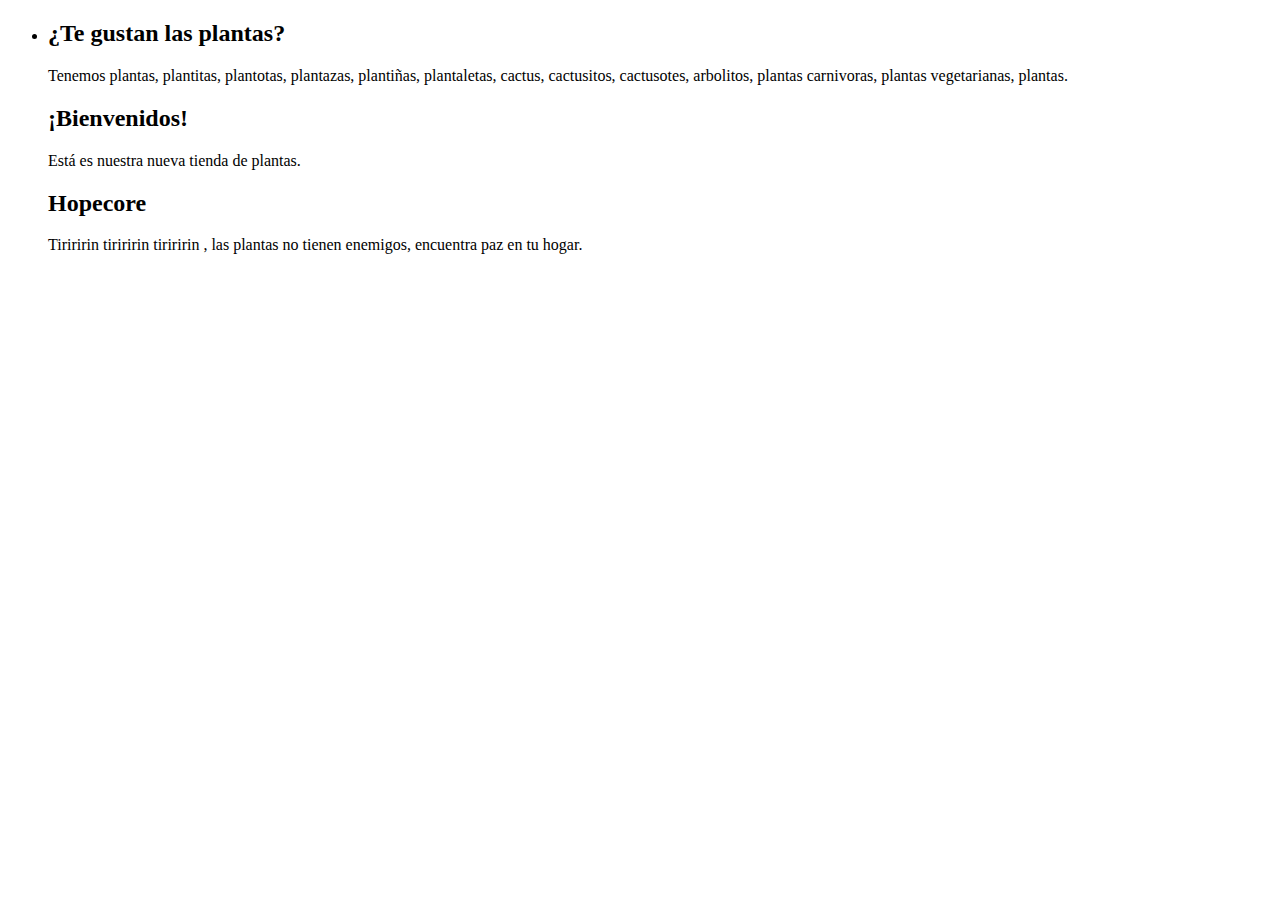
<file: target/classes/templates/index.html>
<!DOCTYPE html>
<html lang="es" xmlns:th="http://www.thymeleaf.org">
<head th:replace="~{fragmento :: estilos('Plantitas')}">

</head>

<body>
<div class="cd-hero">
    <div th:replace="~{fragmento :: navegante}"> </div>
    <ul class="cd-hero-slider">

        <li class="selected">
            <div class="cd-full-width">
                <div class="container-fluid js-tm-page-content tm-page-pad" data-page-no="1">
                    <div class="row">
                        <div class="tm-3-col-container">
                            <div class="col-xs-12 col-sm-6 col-md-4 col-lg-4 tm-3-col-textbox">
                                <div class="text-xs-left tm-textbox tm-textbox-padding tm-bg-white-translucent tm-3-col-textbox-inner">
                                    <i class="fa fa-4x fa-pagelines tm-home-fa"></i>
                                    <h2 class="tm-text-title">¿Te gustan las plantas?</h2>
                                    <p class="tm-text"> Tenemos plantas, plantitas, plantotas, plantazas, plantiñas, plantaletas, cactus, cactusitos, cactusotes, arbolitos, plantas carnivoras, plantas vegetarianas, plantas.</p>
                                </div>
                            </div>
                            <div class="col-xs-12 col-sm-6 col-md-4 col-lg-4 tm-3-col-textbox">
                                <div class="text-xs-left tm-textbox tm-textbox-padding tm-bg-white-translucent tm-3-col-textbox-inner">
                                    <i class="fa fa-4x fa-leaf tm-home-fa"></i>
                                    <h2 class="tm-text-title">¡Bienvenidos!</h2>
                                    <p class="tm-text">Está es nuestra nueva tienda de plantas.</p>
                                </div>
                            </div>
                            <div class="col-xs-12 col-sm-6 col-md-4 col-lg-4 tm-3-col-textbox">
                                <div class="text-xs-left tm-textbox tm-textbox-padding tm-bg-white-translucent tm-3-col-textbox-inner">
                                    <i class="fa  fa-4x fa-solid fa-heart tm-home-fa"></i>
                                    <h2 class="tm-text-title">Hopecore</h2>
                                    <p class="tm-text">Tiriririn tiriririn tiriririn , las plantas no tienen enemigos, encuentra paz en tu hogar.</p>
                                </div>
                            </div>
                        </div>
                    </div>
                </div>
            </div>
        </li>
    </ul>

    <footer th:replace="~{fragmento :: footer}">  </footer>

</div>
    <div id="loader-wrapper">

        <div id="loader"></div>
        <div class="loader-section section-left"></div>
        <div class="loader-section section-right"></div>

    </div>


    <script th:src="@{/js/jquery-1.11.3.min.js}" ></script>
    <script th:src="@{/js/bootstrap.min.js}" ></script>
    <script th:src="@{/js/hero-slider-main.js}" ></script>
    <script th:src="@{/js/jquery.magnific-popup.min.js}" ></script>
    <script th:replace="fragmento :: scriptGoogle"></script>

</body>
</html>
</file>
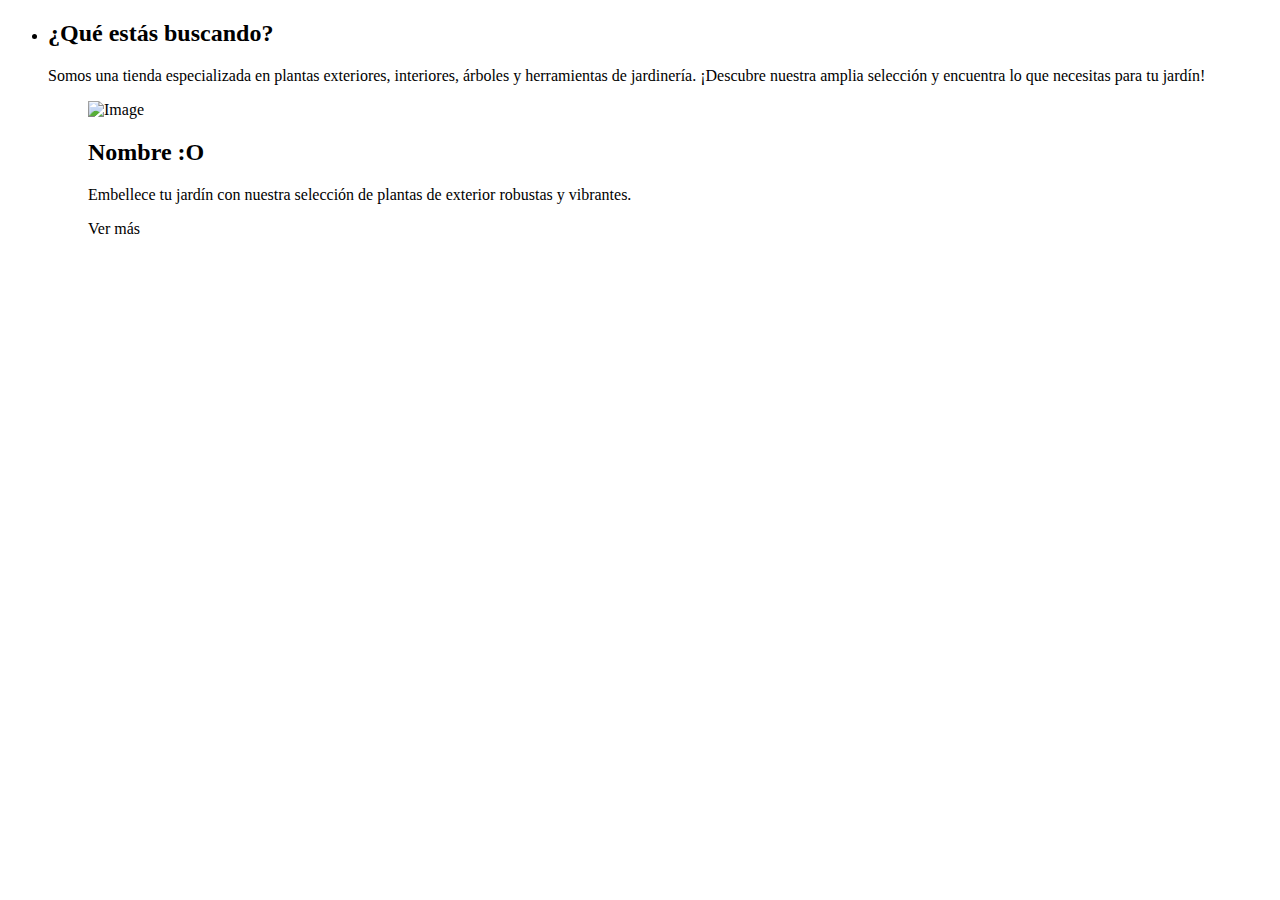
<file: target/classes/templates/buscando.html>
<!DOCTYPE html>
<html xmlns:th="http://www.thymeleaf.org" lang="es">
<head th:replace="~{fragmento :: estilos('Categorías - Plantitas')}"></head>

<body>

        <div class="cd-hero">
            <div th:replace="~{fragmento :: navegante}"></div>

            <div class="cd-hero">
                <ul class="cd-hero-slider">
                <li class="selected">
                    <div class="cd-full-width">
                        <div class="container-fluid js-tm-page-content" data-page-no="2" data-page-type="gallery">
                            <div class="tm-img-gallery-container">
                                <div class="tm-img-gallery gallery-one">
                                    <div class="tm-img-gallery-info-container">
                                        <h2 class="tm-text-title tm-gallery-title tm-white"><span class="tm-white">¿Qué estás buscando?</span></h2>
                                        <p class="tm-text">Somos una tienda especializada en plantas exteriores, interiores, árboles y herramientas de jardinería. ¡Descubre nuestra amplia selección y encuentra lo que necesitas para tu jardín!</p>
                                    </div>
                                    <div th:each="category:${categories}" class="grid-item">
                                        <figure class="effect-ruby">
                                            <img th:src="@{${category.getImage()}}" alt="Image" class="img-fluid tm-img">
                                            <figcaption>
                                                <h2 class="tm-figure-title"><span  th:text="${category.getName()}">Nombre :O</span ></h2>
                                                <p class="tm-figure-description" th:text="${category.getDescription()}">Embellece tu jardín con nuestra selección de plantas de exterior robustas y vibrantes.</p>
        <!--                                        <a href="/categoria/${category.getCategoryId()}">Ver más</a>-->
                                                <a th:href="@{/categoria/{id}(id=${category.getCategoryId()})}">Ver más</a>

                                            </figcaption>
                                        </figure>
                                    </div>
                                </div>
                            </div>
                        </div>
                    </div>
                </li>
                </ul>
            </div>

        </div>

    </body>
        <script th:src="@{/js/jquery-1.11.3.min.js}"></script>
        <script th:src="@{/js/bootstrap.min.js}"></script>
        <script th:src="@{/js/hero-slider-main.js}"></script>
        <script th:src="@{/js/jquery.magnific-popup.min.js}"></script>
        <script>
            function calculateCenter() {
                center = map.getCenter();
            }

            function loadGoogleMap() {
                var script = document.createElement('script');
                script.type = 'text/javascript';
                script.src = 'https://maps.googleapis.com/maps/api/js?v=3.exp&sensor=false&' + 'callback=initialize';
                document.body.appendChild(script);
            }

            // DOM is ready
            $(function () {
                loadGoogleMap(); // Google Map
            });
        </script>
</html>
</file>
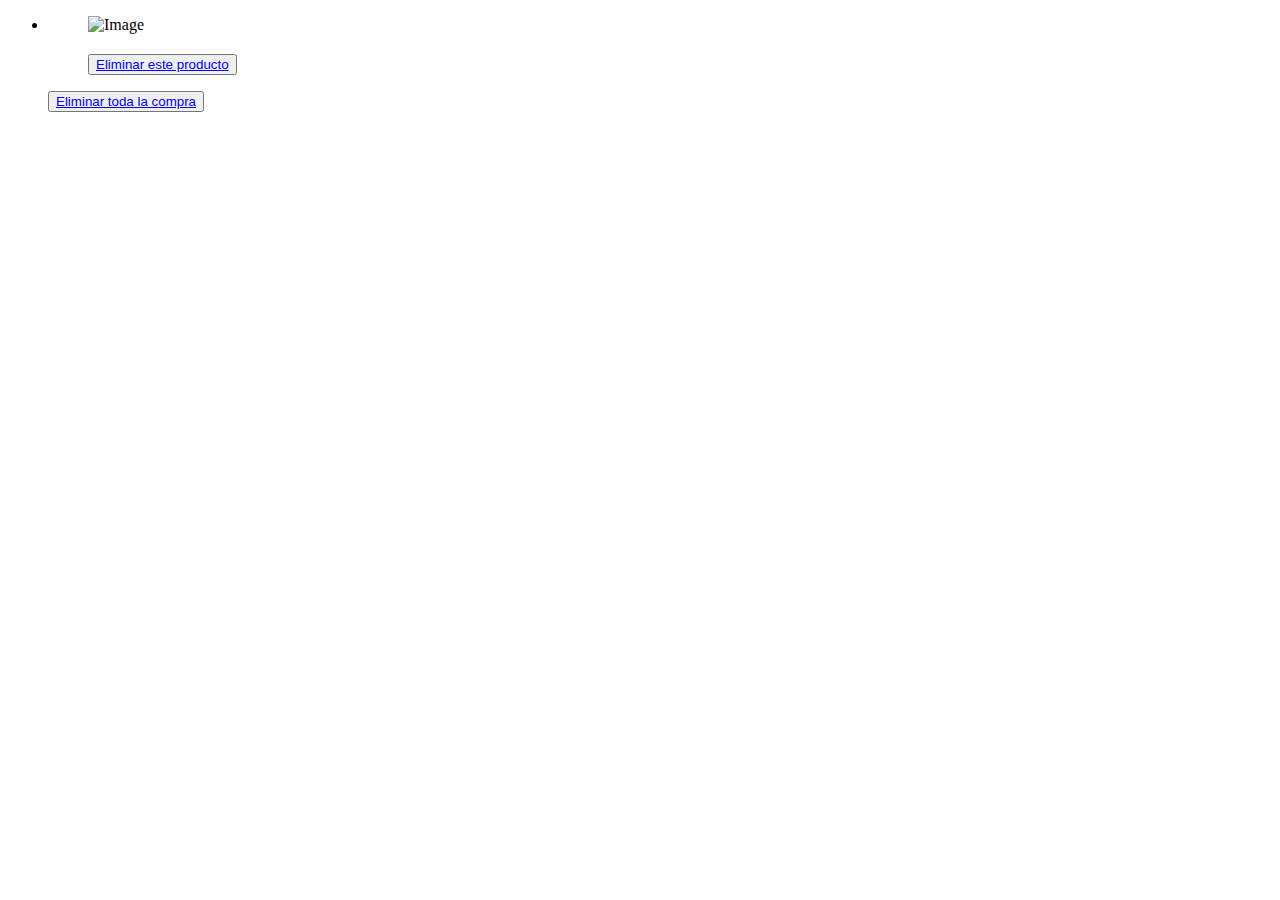
<file: target/classes/templates/carrito.html>
<!DOCTYPE html>
<html xmlns:th="http://www.thymeleaf.org" lang="es">
<head th:replace="~{fragmentoCarrito :: productos('Carrito - Plantitas')}"></head>

<body>
<div class="cd-hero">
    <div th:replace="~{fragmento :: navegante}"></div>

    <div class="cd-hero">
        <ul class="cd-hero-slider">
            <!-- Page 4 Gallery Three -->
            <li class="selected">
                <div class="cd-full-width">
                    <div class="container-fluid js-tm-page-content" data-page-no="4" data-page-type="gallery">
                        <div class="tm-img-gallery-container">
                            <div th:each="carrito : ${productosEnCarrito}" class="grid-item">
                                <figure>
                                    <img th:src="@{${carrito.product.image}}" alt="Image" class="img-fluid tm-img">
                                    <figcaption>
                                        <h2 class="tm-figure-title" th:text="${carrito.product.name}"></h2>
                                        <p class="tm-figure-description" th:text="${carrito.cantidad}"></p>
                                        <!--                                            <p th:text="${carrito.product.price} + ' €' "></p>-->
                                        <p th:text="${#numbers.formatDecimal(carrito.product.price,1,2,'COMMA')+ ' €'}"></p>

                                        <p th:text="${#numbers.formatDecimal(carrito.cantidad*carrito.product.price,1,2,'COMMA')+ ' €'} "></p>


                                        <button><a href="#"
                                                   th:href="@{/cart/delete/{id}(id=${carrito.productInCartId})}">Eliminar
                                            este producto</a></button>
                                    </figcaption>
                                </figure>
                            </div>

                        </div>
                        <p th:text="${#numbers.formatDecimal(precio,1,2,'COMMA')+ ' €'}" class="precio"></p>
                    </div>

                    <button><a href="#" th:href="@{/cart/delete/all}">Eliminar toda la compra</a></button>
                </div>
            </li>
        </ul>

    </div>
</div>
</body>

<script th:src="@{/js/jquery-1.11.3.min.js}"></script>
<script th:src="@{/js/bootstrap.min.js}"></script>
<script th:src="@{/js/hero-slider-main.js}"></script>
<script th:src="@{/js/jquery.magnific-popup.min.js}"></script>

</html>
</file>
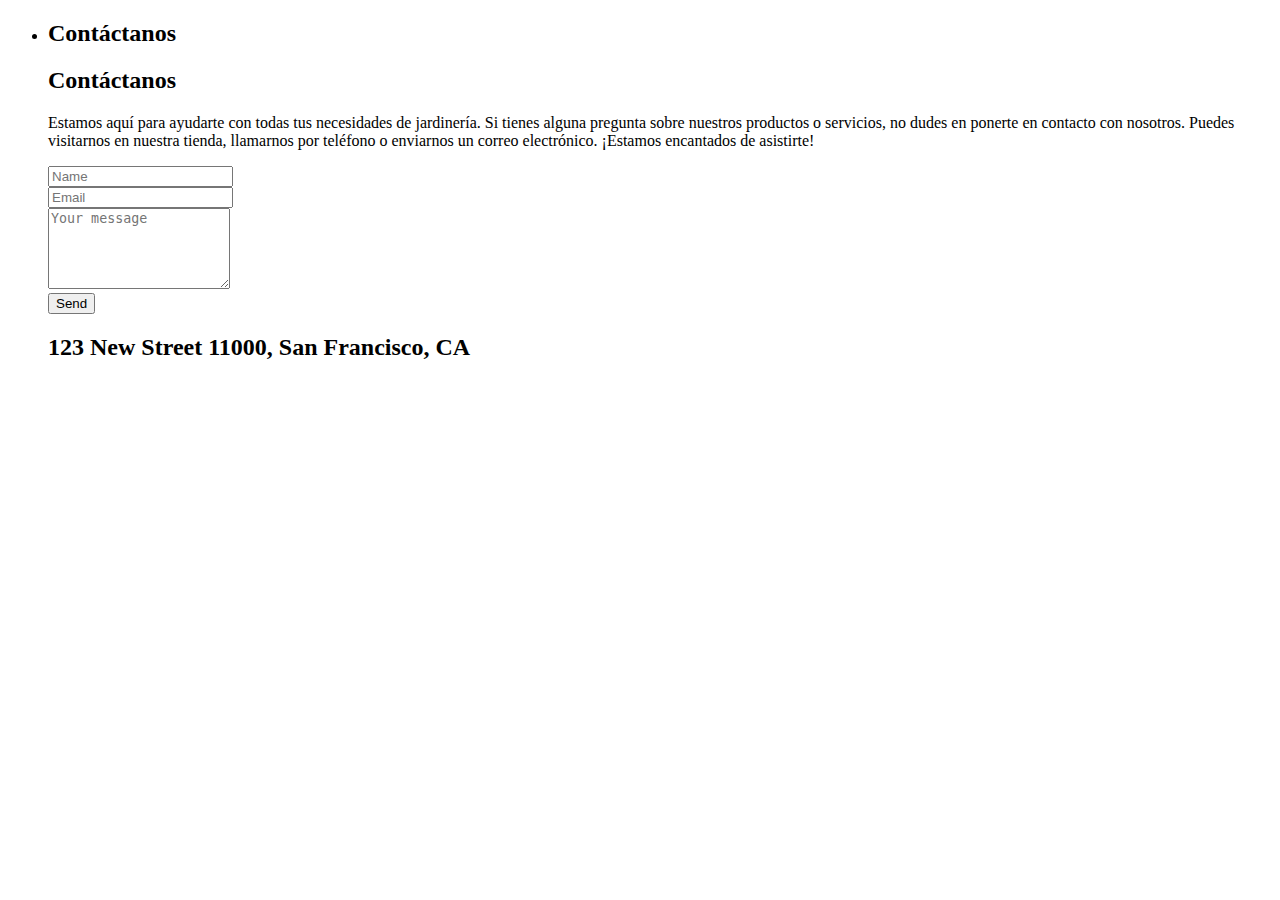
<file: target/classes/templates/contactanos.html>
<!DOCTYPE html>
<html xmlns:th="http://www.thymeleaf.org" lang="es">
<head th:replace="~{fragmento :: estilos('Plantitas Contactanos')}">
<body>
<div class="cd-hero">
    <div th:replace="~{fragmento :: navegante}"></div>
    <div class="cd-hero">
        <ul class="cd-hero-slider">
            <li class="selected">
                <div class="cd-full-width">
                    <div class="container-fluid js-tm-page-content tm-page-pad" data-page-no="6">
                        <div class="tm-contact-page">
                            <div class="row">
                                <div class="col-xs-12">
                                    <div class="tm-flex tm-contact-container">
                                        <div class="tm-bg-white-translucent text-xs-left tm-textbox tm-2-col-textbox-2 tm-textbox-padding tm-textbox-padding-contact">
                                            <h2 class="tm-contact-info">Contáctanos</h2>
                                            <p class="tm-text">
                                            <h2 class="tm-contact-info">Contáctanos</h2>
                                            <p class="tm-text">Estamos aquí para ayudarte con todas tus necesidades de
                                                jardinería. Si tienes alguna pregunta sobre nuestros productos o
                                                servicios, no dudes en ponerte en contacto con nosotros. Puedes
                                                visitarnos en nuestra tienda, llamarnos por teléfono o enviarnos un
                                                correo electrónico. ¡Estamos encantados de asistirte!</p>

                                            <form action="index.html" method="post" class="tm-contact-form">
                                                <div class="form-group">
                                                    <input type="text" id="contact_name" name="contact_name"
                                                           class="form-control" placeholder="Name" required/>
                                                </div>

                                                <div class="form-group">
                                                    <input type="email" id="contact_email" name="contact_email"
                                                           class="form-control" placeholder="Email" required/>
                                                </div>

                                                <div class="form-group">
                                                      <textarea id="contact_message" name="contact_message"
                                                                class="form-control" rows="5" placeholder="Your message"
                                                                required></textarea>
                                                </div>

                                                <button type="submit" class="pull-xs-right tm-submit-btn">Send</button>

                                            </form>
                                        </div>

                                        <div class="tm-bg-white-translucent text-xs-left tm-textbox tm-2-col-textbox-2 tm-textbox-padding tm-textbox-padding-contact">
                                            <h2 class="tm-contact-info">123 New Street 11000, San Francisco, CA</h2>
                                            <!-- google map goes here -->
                                            <div id="google-map"></div>
                                        </div>

                                    </div>

                                </div>

                            </div>

                        </div>

                    </div>

                </div>
            </li>
        </ul>
    </div>

</div>
</body>
<script th:src="@{/js/jquery-1.11.3.min.js}"></script>
<script th:src="@{/js/bootstrap.min.js}"></script>
<script th:src="@{/js/hero-slider-main.js}"></script>
<script th:src="@{/js/jquery.magnific-popup.min.js}"></script>


</html>
</file>
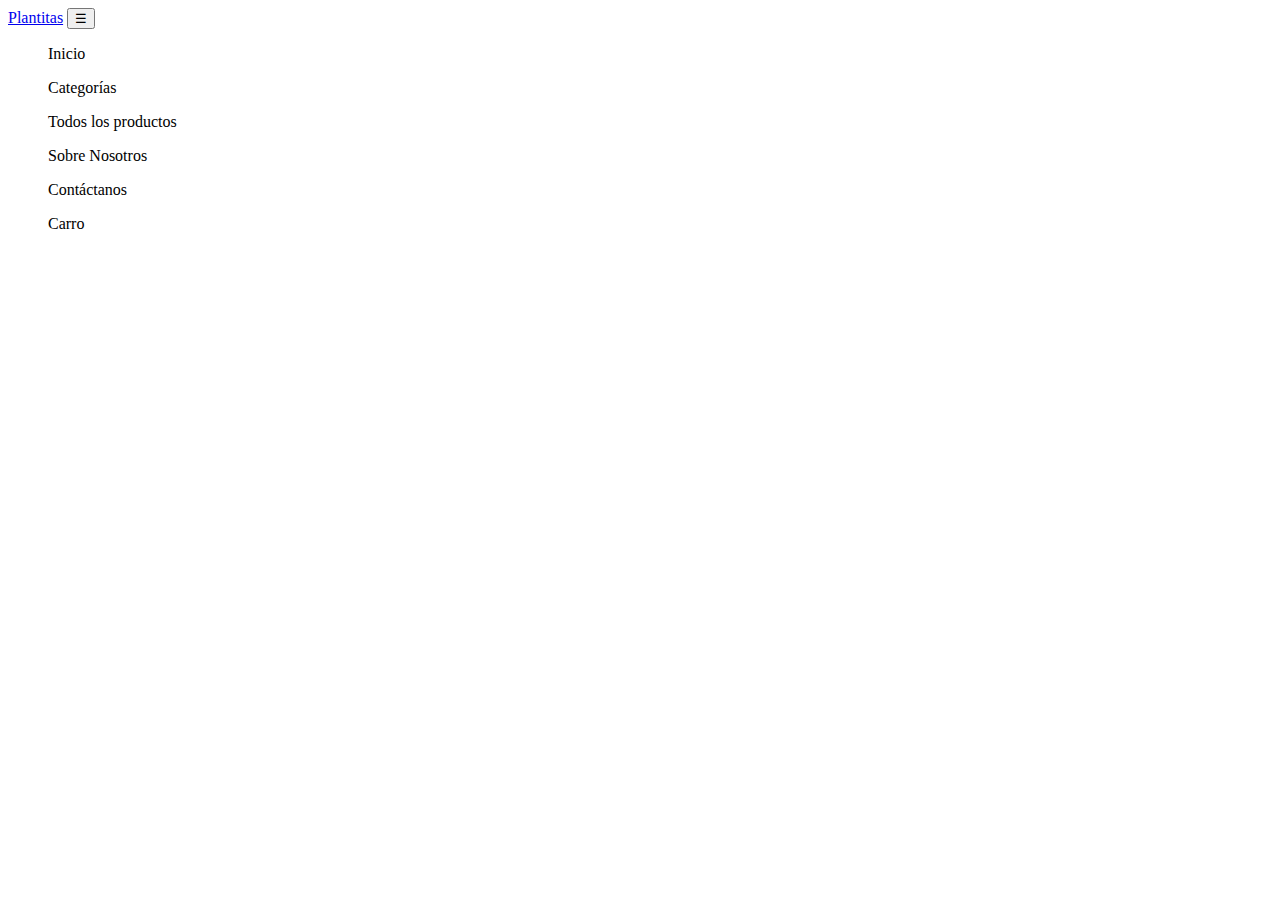
<file: target/classes/templates/fragmento.html>
<!DOCTYPE html>
<html lang="es" xmlns:th="http://www.thymeleaf.org">

<head th:fragment="estilos(titulo)">
    <meta charset="utf-8">
    <meta http-equiv="X-UA-Compatible" content="IE=edge">
    <meta name="viewport" content="width=device-width, initial-scale=1">

    <title th:text="${titulo}"></title>

    <!-- load stylesheets -->
    <link rel="stylesheet" href="https://fonts.googleapis.com/css?family=Open+Sans:300,400">
    <!-- Google web font "Open Sans" -->
    <link rel="stylesheet" th:href="@{/font-awesome-4.5.0/css/font-awesome.min.css}">

    <!-- Font Awesome -->
    <link rel="stylesheet" th:href="@{/css/bootstrap.min.css}">
    <!-- Bootstrap style -->
    <link rel="stylesheet" th:href="@{/css/hero-slider-style.css}">
    <!-- Hero slider style (https://codyhouse.co/gem/hero-slider/) -->
    <link rel="stylesheet" th:href="@{/css/magnific-popup.css}">
    <!-- Magnific popup style (http://dimsemenov.com/plugins/magnific-popup/) -->
    <link rel="stylesheet" th:href="@{/css/templatemo-style.css}">
    <link rel="stylesheet" th:href="@{/css/boton.css}">

    <link rel="stylesheet" th:href="@{/css/hover.css}">

</head>
<body>


<div th:fragment="navegante" class="cd-slider-nav">
    <nav class="navbar">
        <div class="tm-navbar-bg">

            <a class="navbar-brand text-uppercase" href="#"><i
                    class="fa-solid fa-snowflake tm-home-fa"></i>Plantitas</a>

            <button class="navbar-toggler hidden-lg-up" type="button" data-toggle="collapse"
                    data-target="#tmNavbar">
                &#9776;
            </button>
            <div class="collapse navbar-toggleable-md text-xs-center text-uppercase tm-navbar" id="tmNavbar">
                <ul class="nav navbar-nav">
                    <p><a th:href="@{/}" class="owo">Inicio</a></p>
                    <p><a th:href="@{/categoria}" class="owo">Categorías</a></p>
                    <p><a th:href="@{/todosLosProductos}" class="owo">Todos los productos</a></p>
                    <p><a th:href="@{/sobreNosotros}" class="owo">Sobre Nosotros</a></p>
                    <p><a th:href="@{/contactanos}" class="owo">Contáctanos</a></p>
                    <p><a th:href="@{/cart/pedido}" class="owo">Carro</a></p>

                </ul>
            </div>
        </div>

    </nav>
</div>


<footer th:fragment="footer" class="tm-footer">

    <div class="tm-social-icons-container text-xs-center">
        <a href="#" class="tm-social-link"><i class="fa fa-facebook"></i></a>
        <a href="#" class="tm-social-link"><i class="fa fa-google-plus"></i></a>
        <a href="#" class="tm-social-link"><i class="fa fa-twitter"></i></a>
        <a href="#" class="tm-social-link"><i class="fa fa-behance"></i></a>
        <a href="#" class="tm-social-link"><i class="fa fa-linkedin"></i></a>
    </div>

    <!--        <p class="tm-copyright-text">Copyright &copy; 2016 Your Company-->

    <!--            - Design: <a rel="nofollow" href="http://www.templatemo.com/page/1" class="tm-footer-link" target="_parent">Templatemo</a></p>-->

</footer>


<script th:fragment="scriptGoogle">
    // Ajuste de la altura de la página
    function adjustHeightOfPage(pageNo) {
        var offset = 80;
        var pageContentHeight = 0;

        var pageType = $('div[data-page-no="' + pageNo + '"]').data("page-type");

        if (pageType != undefined && pageType == "gallery") {
            pageContentHeight = $(".cd-hero-slider li:nth-of-type(" + pageNo + ") .tm-img-gallery-container").height();
        } else {
            pageContentHeight = $(".cd-hero-slider li:nth-of-type(" + pageNo + ") .js-tm-page-content").height();
        }

        if ($(window).width() >= 992) {
            offset = 120;
        } else if ($(window).width() < 480) {
            offset = 40;
        }

        var totalPageHeight = 15 + $('.cd-slider-nav').height()
            + pageContentHeight + offset
            + $('.tm-footer').height();

        if (totalPageHeight > $(window).height()) {
            $('.cd-hero-slider').addClass('small-screen');
            $('.cd-hero-slider li:nth-of-type(' + pageNo + ')').css("min-height", totalPageHeight + "px");
        } else {
            $('.cd-hero-slider').removeClass('small-screen');
            $('.cd-hero-slider li:nth-of-type(' + pageNo + ')').css("min-height", "100%");
        }
    }

    $(document).ready(function () {
        adjustHeightOfPage(1); // Ajusta la altura de la página al cargar

        // Configuración de galería
        $('.gallery-one').magnificPopup({
            delegate: 'a',
            type: 'image',
            gallery: {enabled: true}
        });

        $('.gallery-two').magnificPopup({
            delegate: 'a',
            type: 'image',
            gallery: {enabled: true}
        });

        $('.gallery-three').magnificPopup({
            delegate: 'a',
            type: 'image',
            gallery: {enabled: true}
        });

        $('#tmNavbar a').click(function () {
            $('#tmNavbar').collapse('hide');
            adjustHeightOfPage($(this).data("no"));
        });

        $(window).resize(function () {
            var currentPageNo = $(".cd-hero-slider li.selected .js-tm-page-content").data("page-no");
            setTimeout(function () {
                adjustHeightOfPage(currentPageNo);
            }, 1000);
        });

        // Remover el preloader
        $('body').addClass('loaded');
    });

    // Cargar Google Maps
    function loadGoogleMap() {
        var script = document.createElement('script');
        script.type = 'text/javascript';
        script.src = 'https://maps.googleapis.com/maps/api/js?key=YOUR_API_KEY&callback=initialize';
        script.async = true;  // Cargar asincrónicamente
        script.onerror = function () {
            console.error("Error al cargar Google Maps");
        };
        document.body.appendChild(script);
    }

    function initialize() {
        var mapOptions = {
            zoom: 15,
            center: new google.maps.LatLng(37.769725, -122.462154),
            scrollwheel: false
        };

        var map = new google.maps.Map(document.getElementById('google-map'), mapOptions);

        google.maps.event.addDomListener(map, 'idle', function () {
            calculateCenter();
        });

        google.maps.event.addDomListener(window, 'resize', function () {
            map.setCenter(center);
        });
    }

    function calculateCenter() {
        center = map.getCenter();
    }

    // Cargar el mapa cuando el DOM esté listo
    $(function () {
        loadGoogleMap(); // Carga el mapa de Google
    });
</script>


</body>

</html>
</file>
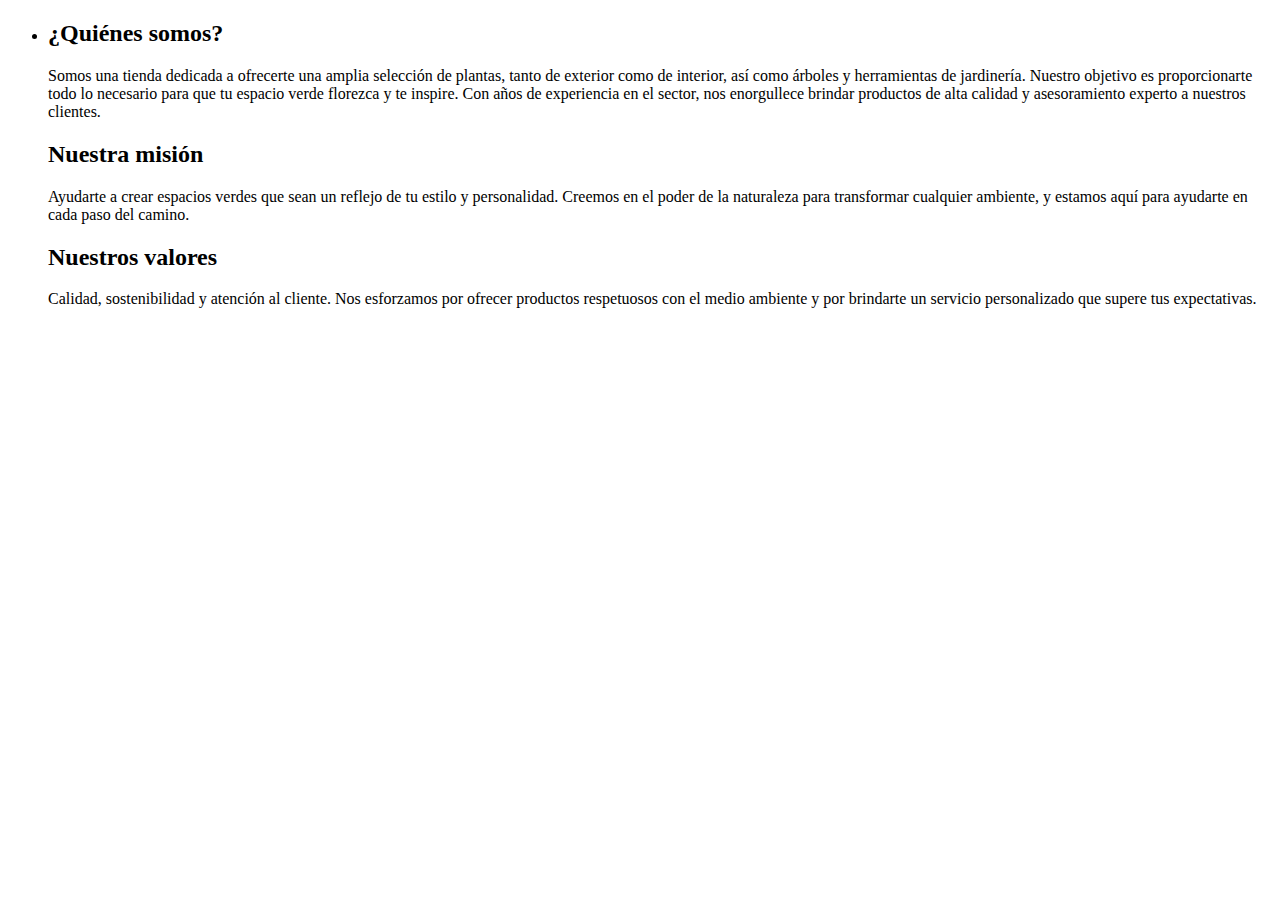
<file: target/classes/templates/sobreNosotros.html>
<!DOCTYPE html>
<html xmlns:th="http://www.thymeleaf.org" lang="es">
<head th:replace="~{fragmento :: estilos('Sobre Nosotros - Plantitas')}"></head>

<body>

<div class="cd-hero">
    <div th:replace="~{fragmento :: navegante}"></div>
    <div class="cd-hero">
        <ul class="cd-hero-slider">
            <!-- Page 5 About -->
            <li class="selected">
                <div class="cd-full-width">
                    <div class="container-fluid js-tm-page-content tm-page-width" data-page-no="5">
                        <div class="row">
                            <div class="col-xs-12">
                                <div class="tm-flex">
                                    <div class="tm-bg-white-translucent text-xs-left tm-textbox tm-textbox-padding tm-white-box-margin-b">

                                        <h2 class="tm-text-title">¿Quiénes somos?</h2>
                                        <p class="tm-text">Somos una tienda dedicada a ofrecerte una amplia selección de
                                            plantas, tanto de exterior como de interior, así como árboles y herramientas
                                            de jardinería. Nuestro objetivo es proporcionarte todo lo necesario para que
                                            tu espacio verde florezca y te inspire. Con años de experiencia en el
                                            sector, nos enorgullece brindar productos de alta calidad y asesoramiento
                                            experto a nuestros clientes.</p>
                                    </div>
                                </div>
                            </div>
                        </div>

                        <div class="row">
                            <div class="col-xs-12">
                                <div class="tm-flex">
                                    <div class="tm-bg-white-translucent text-xs-left tm-textbox tm-2-col-textbox-2 tm-textbox-padding">
                                        <h2 class="tm-text-title">Nuestra misión</h2>
                                        <p class="tm-text">
                                        <p class="tm-text">Ayudarte a crear espacios verdes que sean un reflejo de tu
                                            estilo y personalidad. Creemos en el poder de la naturaleza para transformar
                                            cualquier ambiente, y estamos aquí para ayudarte en cada paso del
                                            camino.</p>
                                    </div>
                                    <div class="tm-bg-white-translucent text-xs-left tm-textbox tm-2-col-textbox-2 tm-textbox-padding">
                                        <h2 class="tm-text-title">Nuestros valores</h2>
                                        <p class="tm-text">Calidad, sostenibilidad y atención al cliente. Nos esforzamos
                                            por ofrecer productos respetuosos con el medio ambiente y por brindarte un
                                            servicio personalizado que supere tus expectativas.</p>
                                    </div>
                                </div>
                            </div>
                        </div>
                    </div>
                </div> <!-- .cd-full-width -->

            </li>
        </ul>
    </div>

</div>
</body>
<script th:src="@{/js/jquery-1.11.3.min.js}"></script>
<script th:src="@{/js/bootstrap.min.js}"></script>
<script th:src="@{/js/hero-slider-main.js}"></script>
<script th:src="@{/js/jquery.magnific-popup.min.js}"></script>


</html>
</file>
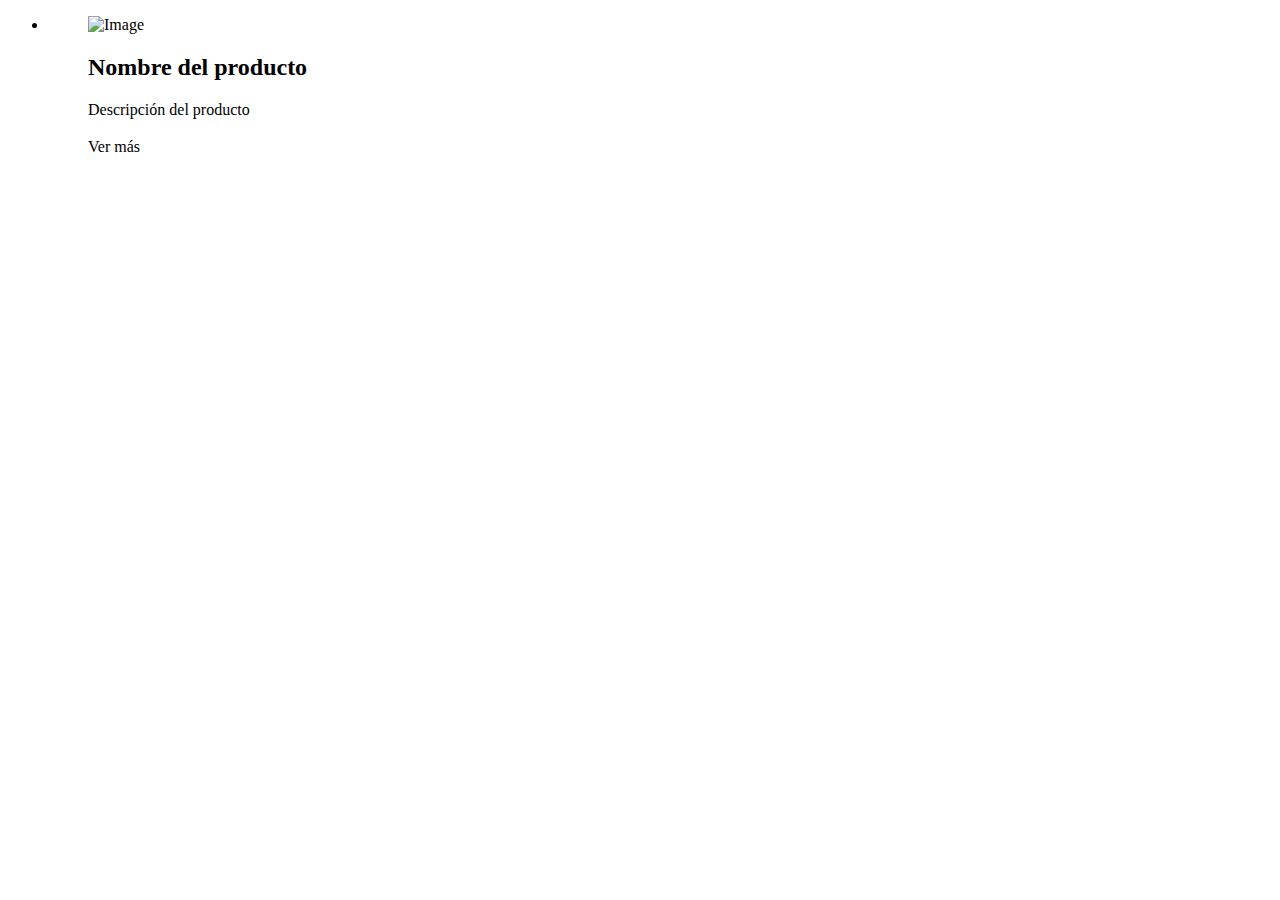
<file: target/classes/templates/todosLosProductos.html>
<!DOCTYPE html>
<html xmlns:th="http://www.thymeleaf.org" lang="es">
<head th:replace="~{fragmentoTodosProductos :: productos('Todos Los Productos - Plantitas')}"></head>
    <body>
            <div class="cd-hero">
                <div th:replace="~{fragmento :: navegante}"> </div>
                <div class="cd-hero">
                    <ul class="cd-hero-slider">
                        <!-- Page 4 Gallery Three -->
                        <li class="selected">
                            <div class="cd-full-width">
                                <div class="container-fluid js-tm-page-content" data-page-no="4" data-page-type="gallery">
                                    <div class="tm-img-gallery-container">
                                        <div th:each="product:${products}" class="grid-item">
                                            <figure>
                                                <img th:src="@{${product.getImage()}}" alt="Image" class="img-fluid tm-img">
                                                <figcaption>
                                                    <h2 class="tm-figure-title" th:text="${product.getName()}">Nombre del producto</h2>
                                                    <p class="tm-figure-description" th:text="${product.getDescription()}">Descripción del producto</p>
                                                    <h3 class="tm-figure-title" th:text="${medias[product.id]}+ ' ✮'"></h3>
                                                    <p th:text="${#numbers.formatDecimal(product.getPrice(),1,2,'COMMA')+ ' €'}"></p>
                                                    <a th:href="@{/productPorNum/{id}(id=${product.getId()})}">Ver más</a>
                                                </figcaption>
                                            </figure>
                                        </div>
                                    </div>
                                </div>
                            </div>
                        </li>
                    </ul>
                </div>
            </div>
    </body>

    <script th:src="@{/js/jquery-1.11.3.min.js}"></script>
    <script th:src="@{/js/bootstrap.min.js}"></script>
    <script th:src="@{/js/hero-slider-main.js}"></script>
    <script th:src="@{/js/jquery.magnific-popup.min.js}"></script>

</html>
</file>
